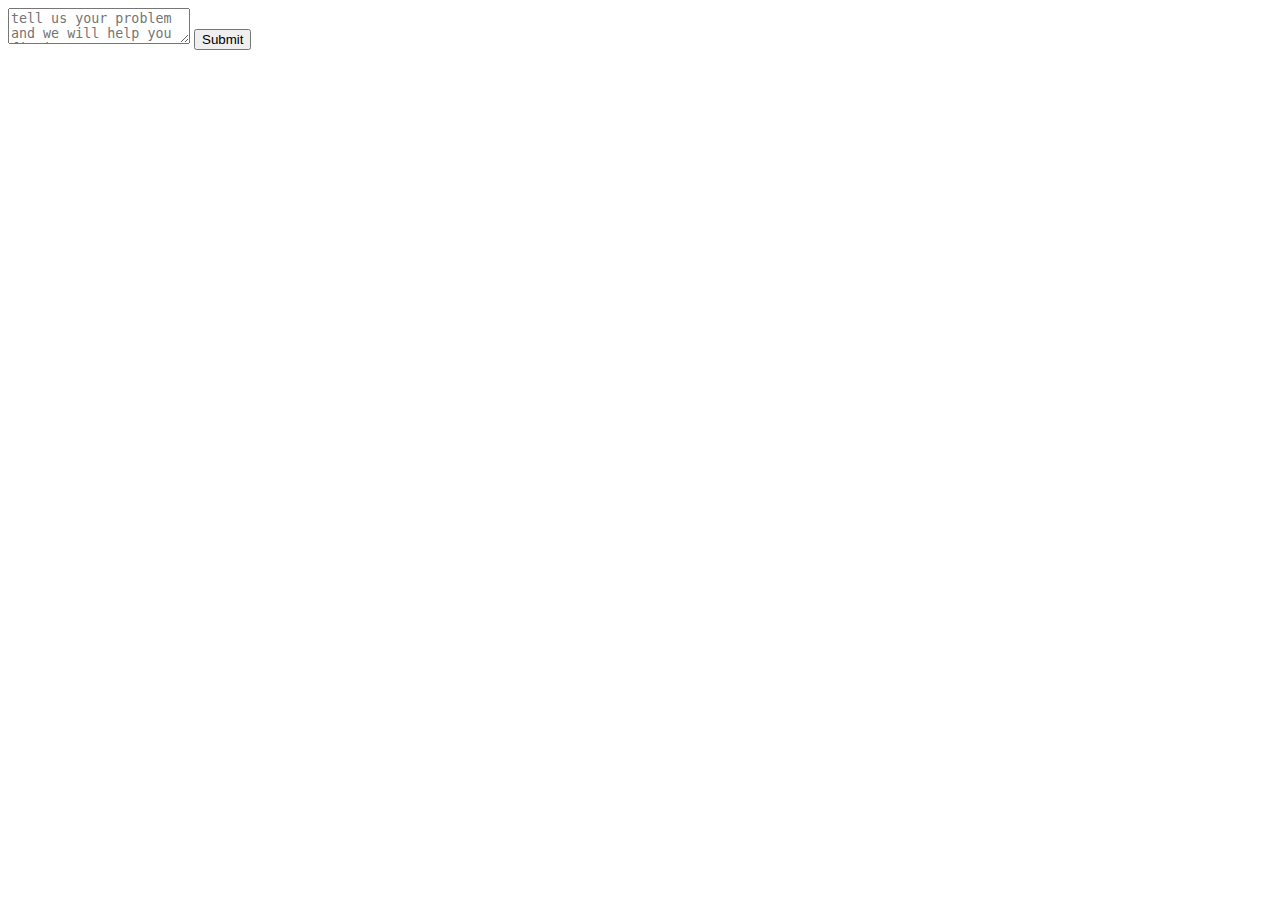
<file: coding_practice/test-site/complaints.html>
<!DOCTYPE html>
<html lang="en">

<head>
    <meta charset="UTF-8">
    <meta name="viewport" content="width=device-width, initial-scale=1.0">
    <title>Report a problem</title>
</head>

<body>
    <Textarea placeholder="tell us your problem and we will help you fix it" required></Textarea>
    <button> Submit </button>
</body>

</html>
</file>
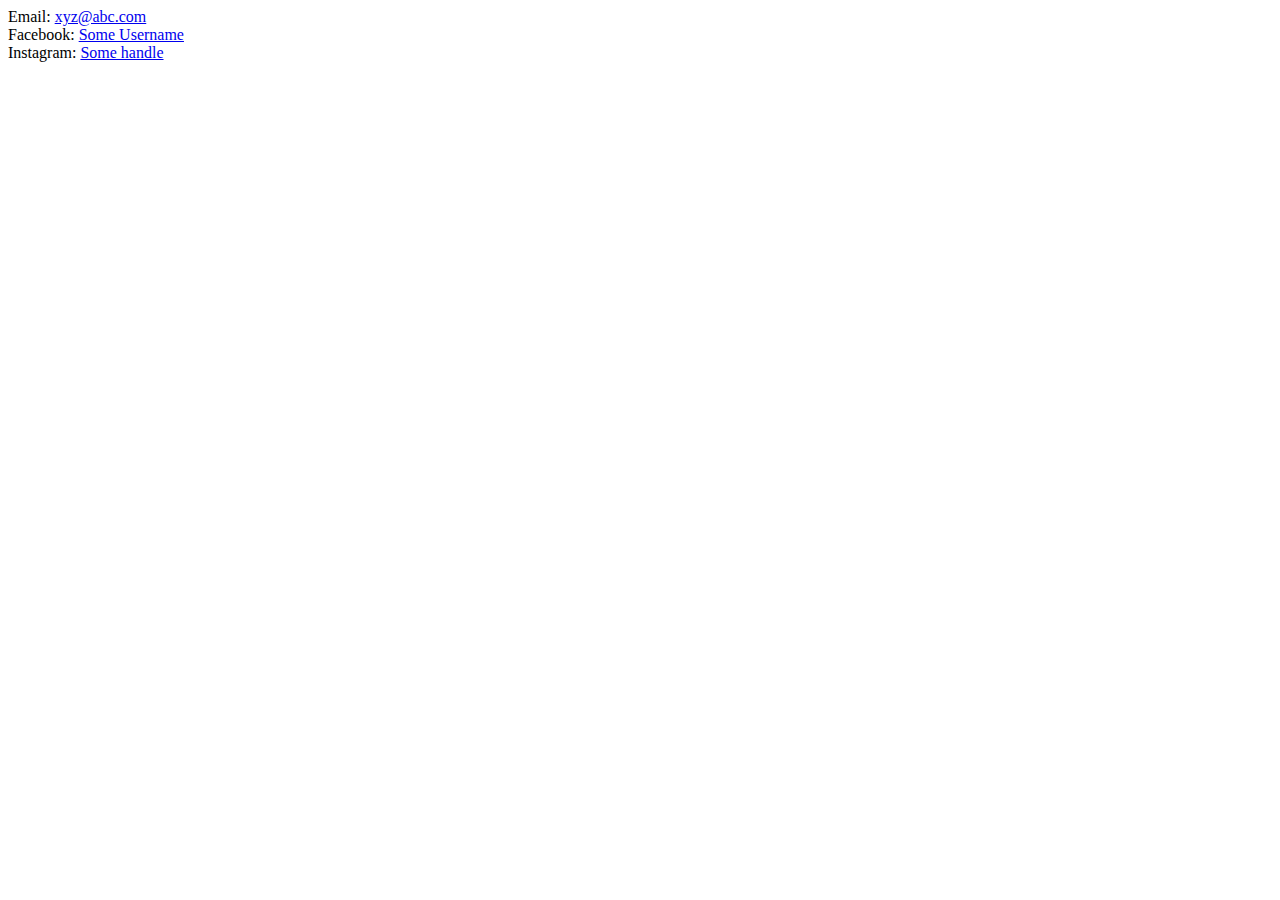
<file: coding_practice/test-site/contact.html>
<!DOCTYPE html>
<html lang="en">

<head>
    <meta charset="UTF-8">
    <meta name="viewport" content="width=device-width, initial-scale=1.0">
    <title>Contact us</title>
</head>

<body>
    Email: <a href="#">xyz@abc.com</a> <br>
    Facebook: <a href="#"> Some Username</a> <br>
    Instagram: <a href="#"> Some handle</a>
</body>

</html>
</file>
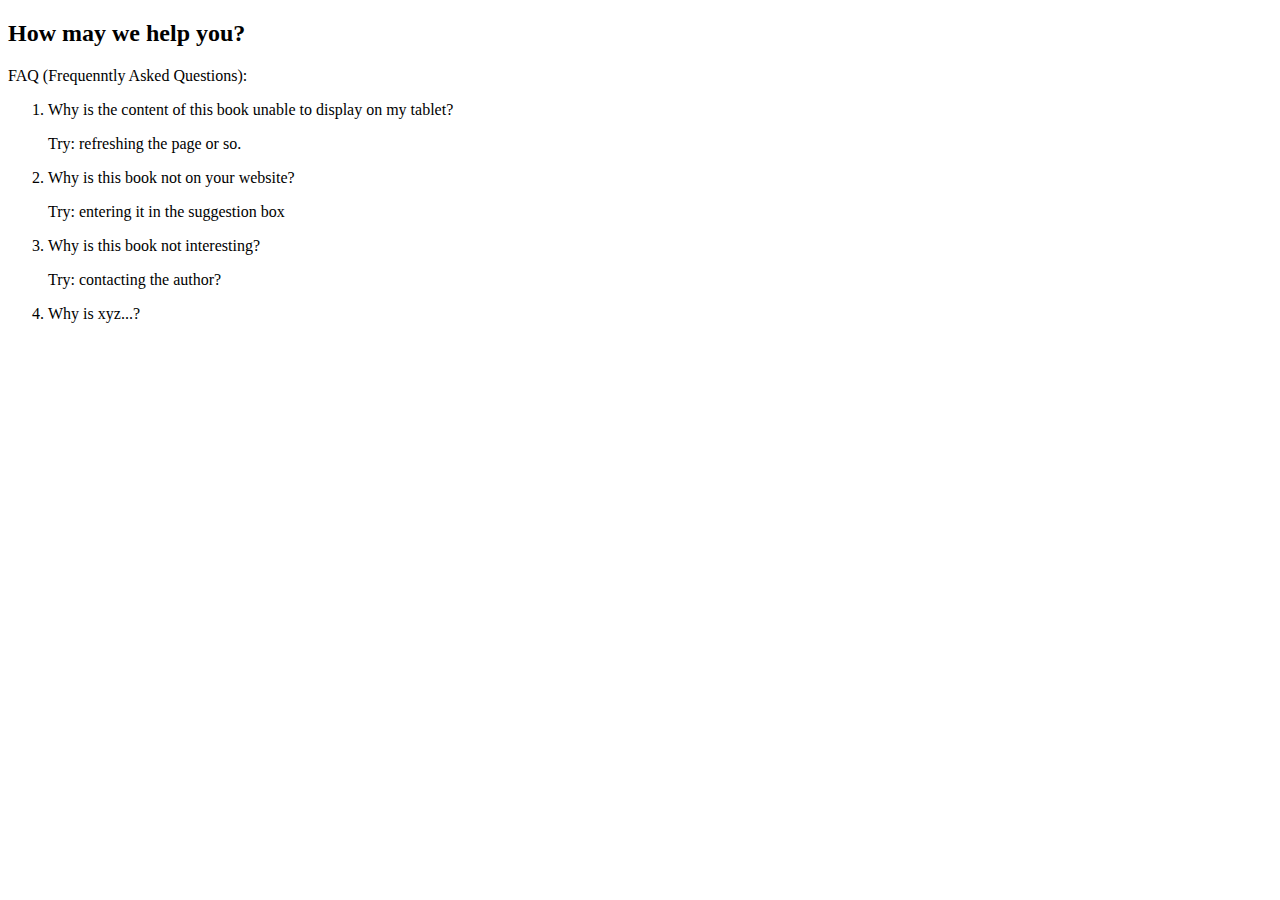
<file: coding_practice/test-site/help.html>
<!DOCTYPE html>
<html lang="en">

<head>
    <meta charset="UTF-8">
    <meta name="viewport" content="width=device-width, initial-scale=1.0">
    <title>Help</title>
</head>

<body>
    <h2>How may we help you?</h2>
    FAQ (Frequenntly Asked Questions):
    <ol>
        <li>
            Why is the content of this book unable to display on my tablet?
            <p>Try: refreshing the page or so.</p>
        </li>
        <li>
            Why is this book not on your website?
            <p>Try: entering it in the suggestion box</p>
        </li>
        <li>
            Why is this book not interesting?
            <p> Try: contacting the author? </p>
        </li>
        <li>
            Why is xyz...?
        </li>
    </ol>
</body>

</html>
</file>
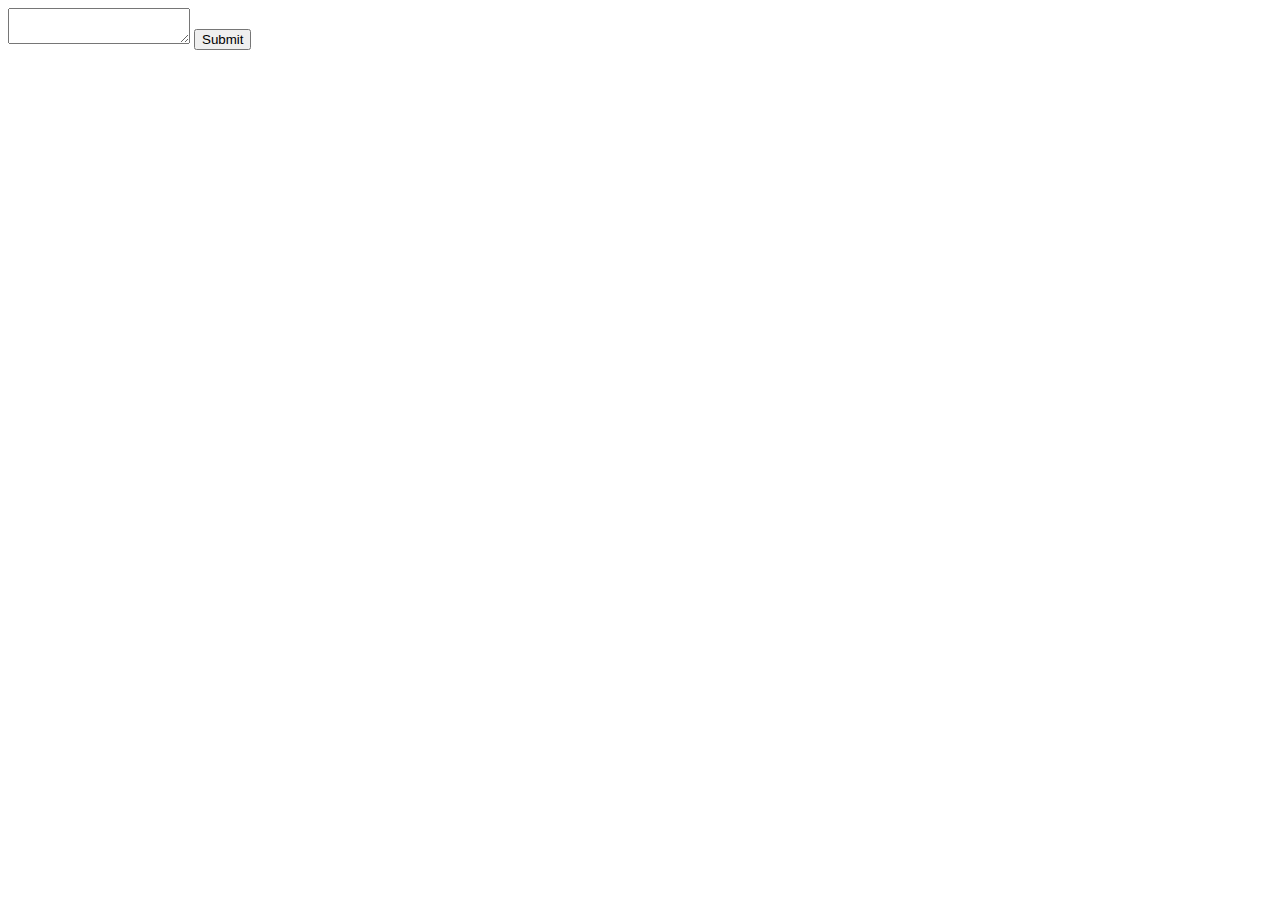
<file: coding_practice/test-site/suggestions.html>
<!DOCTYPE html>
<html lang="en">

<head>
    <meta charset="UTF-8">
    <meta name="viewport" content="width=device-width, initial-scale=1.0">
    <title>Suggestion Box</title>
</head>

<body>
    <textarea placeholder=" kindly enter your suggestions here" required> </textarea>
    <button>Submit</button>
</body>

</html>
</file>
